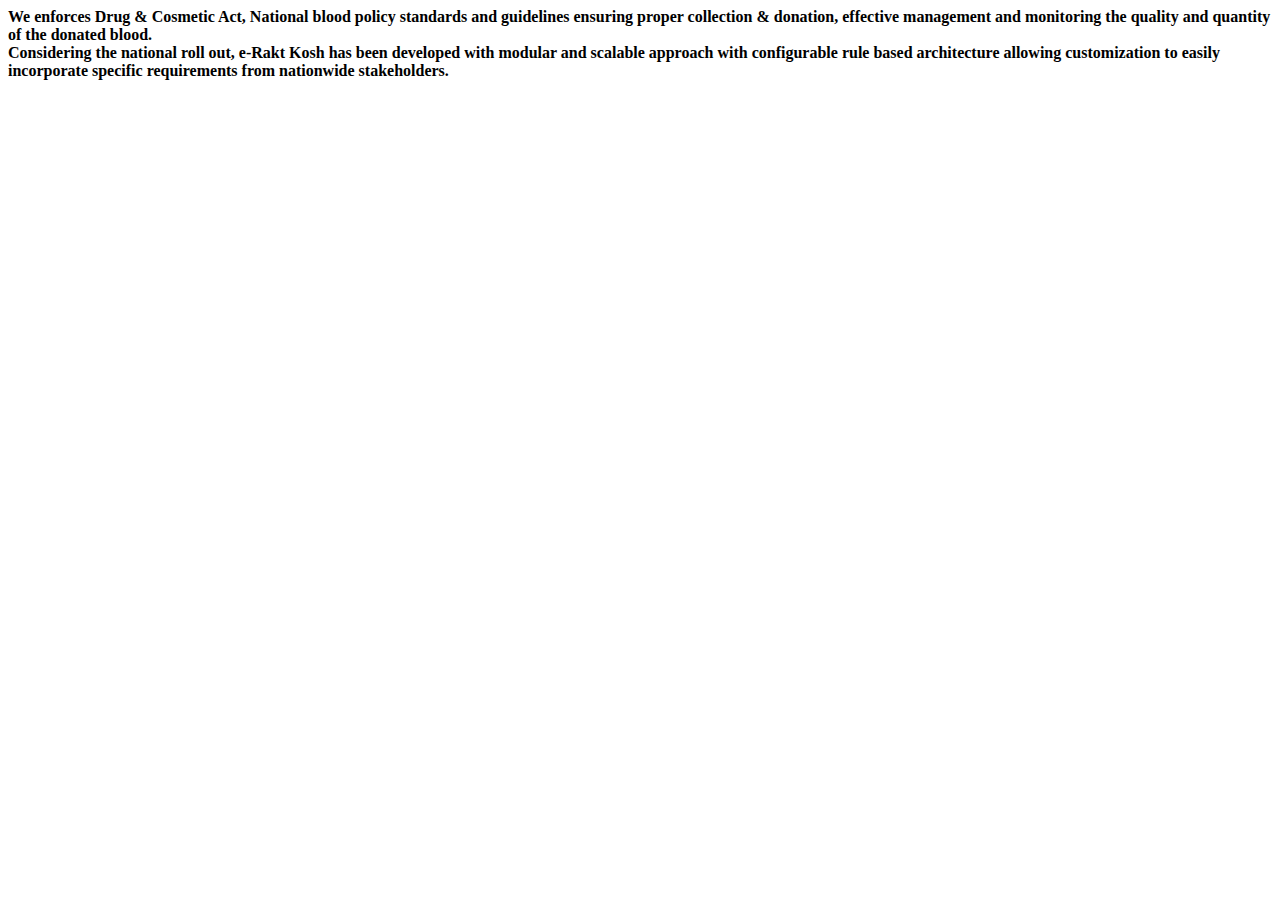
<file: about.html>
<html>
    <head>
        <title>Blood Donation Camp</title>
    </head>
    <body>
        <p><b>We enforces Drug & Cosmetic Act, National blood policy standards and guidelines ensuring proper collection & donation, effective management and monitoring the quality and quantity of the donated blood.<br>
             Considering the national roll out, e-Rakt Kosh has been developed with modular and scalable approach with configurable rule based architecture allowing customization to easily incorporate specific requirements 
             from nationwide stakeholders.</b></p>
    </body>
</html>
</file>
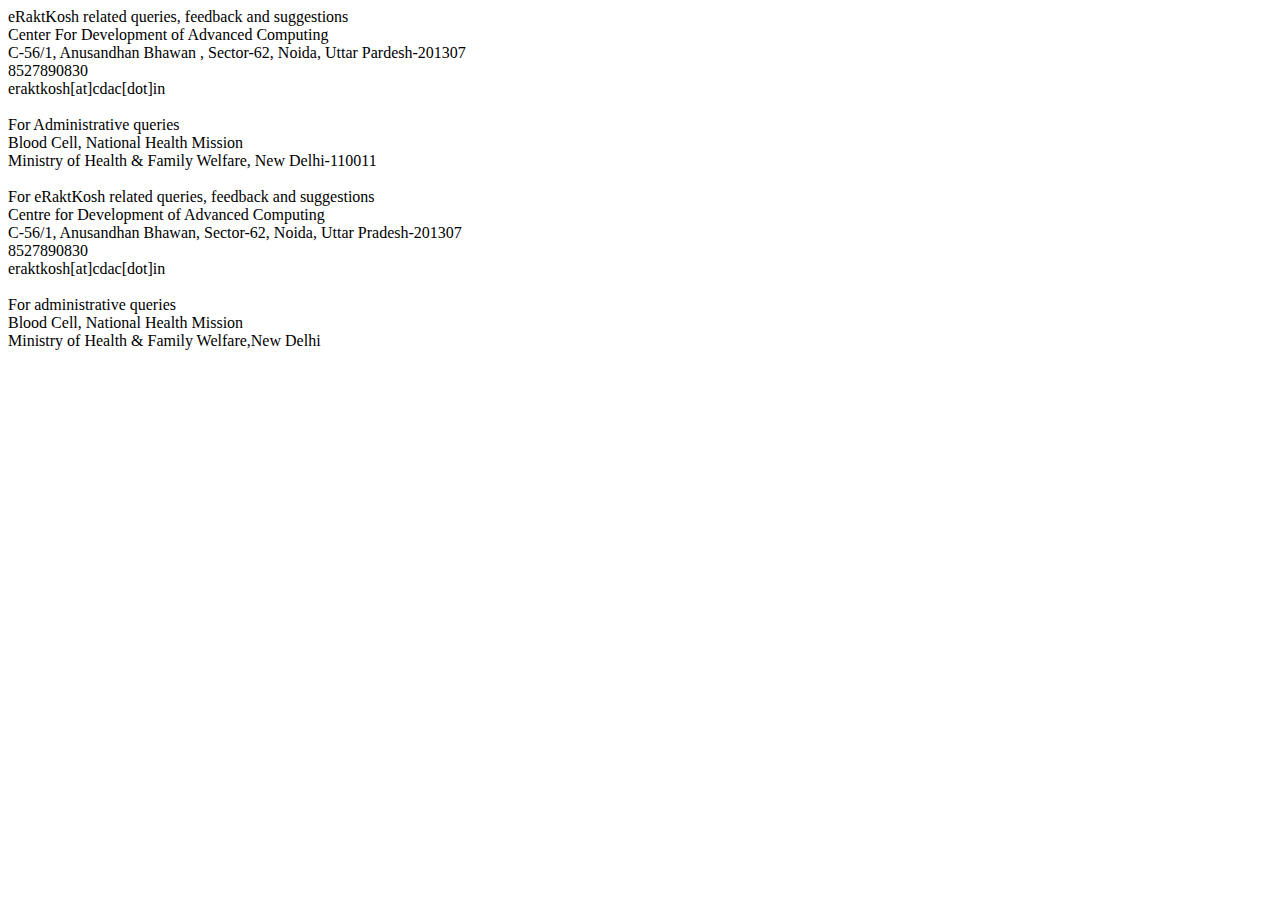
<file: contact.html>
<html>
    <head>
        <title>Blood Donation Camp</title>
    </head>
    <body>
        <p>eRaktKosh related queries, feedback and suggestions<br>
Center For Development of Advanced Computing<br>
C-56/1, Anusandhan Bhawan , Sector-62, Noida, Uttar Pardesh-201307<br>
8527890830<br>
eraktkosh[at]cdac[dot]in<br>
<br>
For Administrative queries<br>
Blood Cell, National Health Mission<br>
Ministry of Health & Family Welfare, New Delhi-110011<br>
<br>
For eRaktKosh related queries, feedback and suggestions<br>
Centre for Development of Advanced Computing<br>
C-56/1, Anusandhan Bhawan, Sector-62, Noida, Uttar Pradesh-201307<br>
8527890830<br>
eraktkosh[at]cdac[dot]in<br>
<br>
For administrative queries<br>
Blood Cell, National Health Mission<br>
Ministry of Health & Family Welfare,New Delhi </p>
    </body>
</html>
</file>
